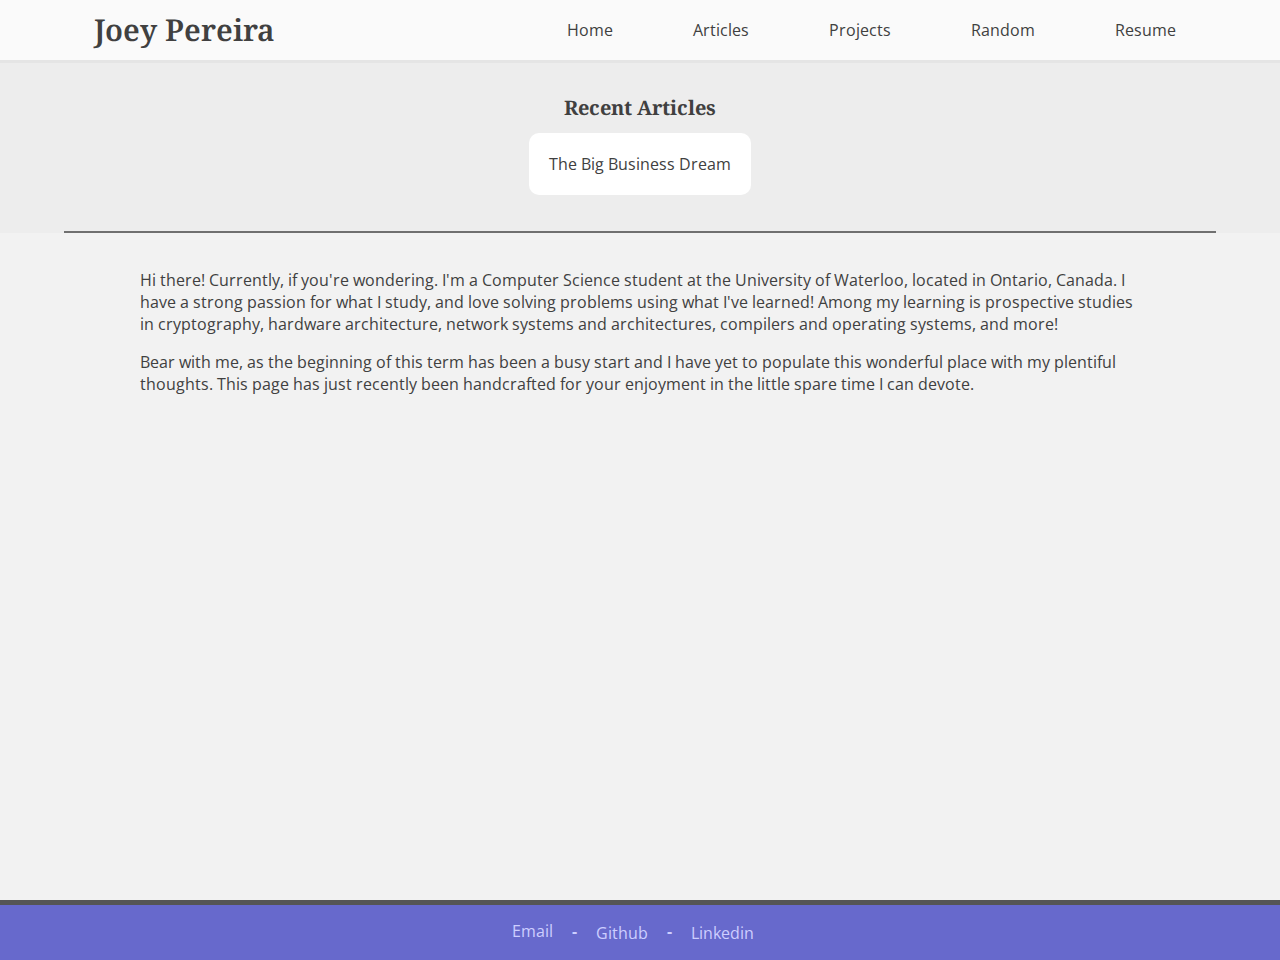
<file: index.html>
<!DOCTYPE html>
<html>
<head>
  <meta charset="" />
  <title>Home | joey/Pereira</title>

  <meta name="author" content="" />
  
    <link href="/media/style.css" rel="stylesheet" type="text/css">
  

  <meta name="google-site-verification" content="4MrONodOF8HJgojk-ot8T4dAk0PCaig2U0HJcdB0fKA" />
  <script>
  (function(i,s,o,g,r,a,m){i['GoogleAnalyticsObject']=r;i[r]=i[r]||function(){
  (i[r].q=i[r].q||[]).push(arguments)},i[r].l=1*new Date();a=s.createElement(o),
  m=s.getElementsByTagName(o)[0];a.async=1;a.src=g;m.parentNode.insertBefore(a,m)
  })(window,document,'script','//www.google-analytics.com/analytics.js','ga');

  ga('create', 'UA-46626177-1', 'joeypereira.com');
  ga('send', 'pageview');
  </script>

</head>
<body>
    <div id="container">
    <header class="menu">
    <div class="wrap">
      <div class="left">
        <a href="/" id="brand" class="serif">Joey Pereira</a>
      </div>
      <nav class="right">
        <a href="/#">Home</a>
        <a href="/articles/">Articles</a>
        <a href="/projects">Projects</a>
        <a href="/random.html">Random</a>
        <a href="/resume.pdf">Resume</a>
      </nav>
    </div>
    </header>

    <div style="margin-bottom: 60px;">
    <section id="articles">
  <div style="padding-top: 1px; border-bottom: 2px solid #707070;" class="wrap">
    <h1 class="serif">Recent Articles</h1>
    <div class="row">
                       <span class="col-2 post">
          <a href="/articles/big-business-dream.html">The Big Business Dream</a>
        </span>
                       </div>
  </div>
</section>
<section id="aboutme" class="wrap">
<p>Hi there! Currently, if you're wondering. I'm a Computer Science student at the University of Waterloo, located in Ontario, Canada. I have a strong passion for what I study, and love solving problems using what I've learned! Among my learning is prospective studies in cryptography, hardware architecture, network systems and architectures, compilers and operating systems, and more!</p>
<p>Bear with me, as the beginning of this term has been a busy start and I have yet to populate this wonderful place with my plentiful thoughts. This page has just recently been handcrafted for your enjoyment in the little spare time I can devote.</p></section>
  </div>

  </div>
  <footer>
        <span class="wrap vert-center" style="padding: 0 15px 0 0">
      <a href="mailto:joey@joeypereira.com" style="color: #CDCEFF">Email</a>
    </span>
    <span class="wrap vert-center" style="padding: 15px 0 0 0">
      <b>-</b>
    </span>
    <span class="wrap" style="vertical-align: middle; margin: 15px">
      <a href="http://github.com/xlegoz" style="color: #CDCEFF">Github</a>
    </span>
    <span class="wrap vert-center" style="padding: 15px 0 0 0">
      <b>-</b>
    </span>
    <span class="wrap" style="vertical-align: middle; margin: 15px">
      <a href="http://ca.linkedin.com/in/joeypereira/" style="color: #CDCEFF">Linkedin</a>
    </span>
      </footer>
 </body>
</html>
</file>
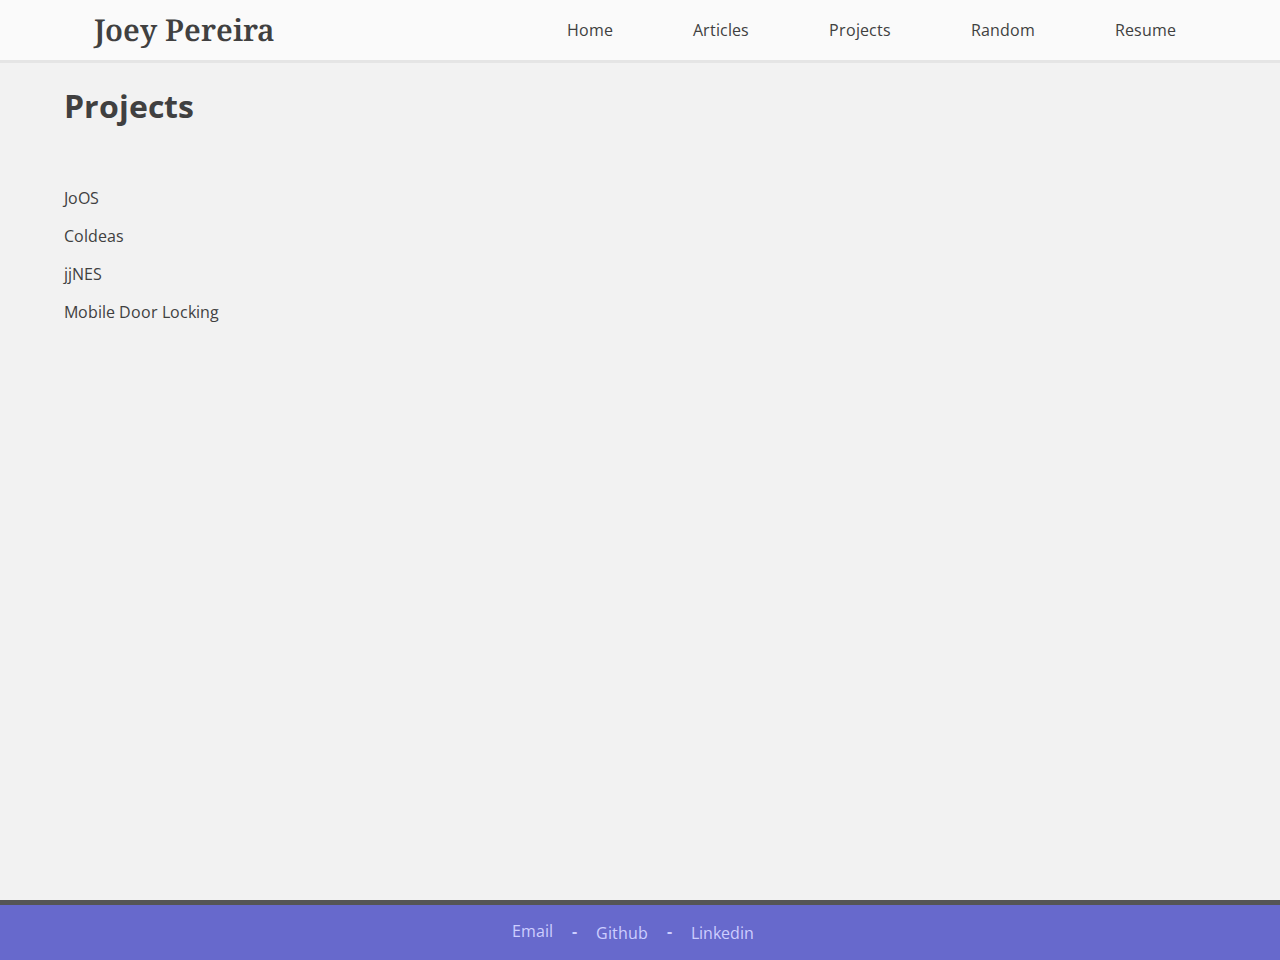
<file: projects/index.html>
<!DOCTYPE html>
<html>
<head>
  <meta charset="" />
  <title>Projects | joey/Pereira</title>

  <meta name="author" content="" />
  
    <link href="/media/style.css" rel="stylesheet" type="text/css">
  

  <meta name="google-site-verification" content="4MrONodOF8HJgojk-ot8T4dAk0PCaig2U0HJcdB0fKA" />
  <script>
  (function(i,s,o,g,r,a,m){i['GoogleAnalyticsObject']=r;i[r]=i[r]||function(){
  (i[r].q=i[r].q||[]).push(arguments)},i[r].l=1*new Date();a=s.createElement(o),
  m=s.getElementsByTagName(o)[0];a.async=1;a.src=g;m.parentNode.insertBefore(a,m)
  })(window,document,'script','//www.google-analytics.com/analytics.js','ga');

  ga('create', 'UA-46626177-1', 'joeypereira.com');
  ga('send', 'pageview');
  </script>

</head>
<body>
    <div id="container">
    <header class="menu">
    <div class="wrap">
      <div class="left">
        <a href="/" id="brand" class="serif">Joey Pereira</a>
      </div>
      <nav class="right">
        <a href="/#">Home</a>
        <a href="/articles/">Articles</a>
        <a href="/projects">Projects</a>
        <a href="/random.html">Random</a>
        <a href="/resume.pdf">Resume</a>
      </nav>
    </div>
    </header>

    <div style="margin-bottom: 60px;">
    
<div class="wrap">
<h1>Projects</h1>
<span class="lead"><p></p></span>

<span style="padding: 0 15px;">
                              <p><a href="/projects/joos.html">JoOS</a></p>
      <p></p>
            <p><a href="/projects/coldeas.html">Coldeas</a></p>
      <p></p>
            <p><a href="/projects/jjnes.html">jjNES</a></p>
      <p></p>
            <p><a href="/projects/mobile-lock.html">Mobile Door Locking</a></p>
      <p></p>
            </span>
</div>
  </div>

  </div>
  <footer>
        <span class="wrap vert-center" style="padding: 0 15px 0 0">
      <a href="mailto:joey@joeypereira.com" style="color: #CDCEFF">Email</a>
    </span>
    <span class="wrap vert-center" style="padding: 15px 0 0 0">
      <b>-</b>
    </span>
    <span class="wrap" style="vertical-align: middle; margin: 15px">
      <a href="http://github.com/xlegoz" style="color: #CDCEFF">Github</a>
    </span>
    <span class="wrap vert-center" style="padding: 15px 0 0 0">
      <b>-</b>
    </span>
    <span class="wrap" style="vertical-align: middle; margin: 15px">
      <a href="http://ca.linkedin.com/in/joeypereira/" style="color: #CDCEFF">Linkedin</a>
    </span>
      </footer>
 </body>
</html>
</file>
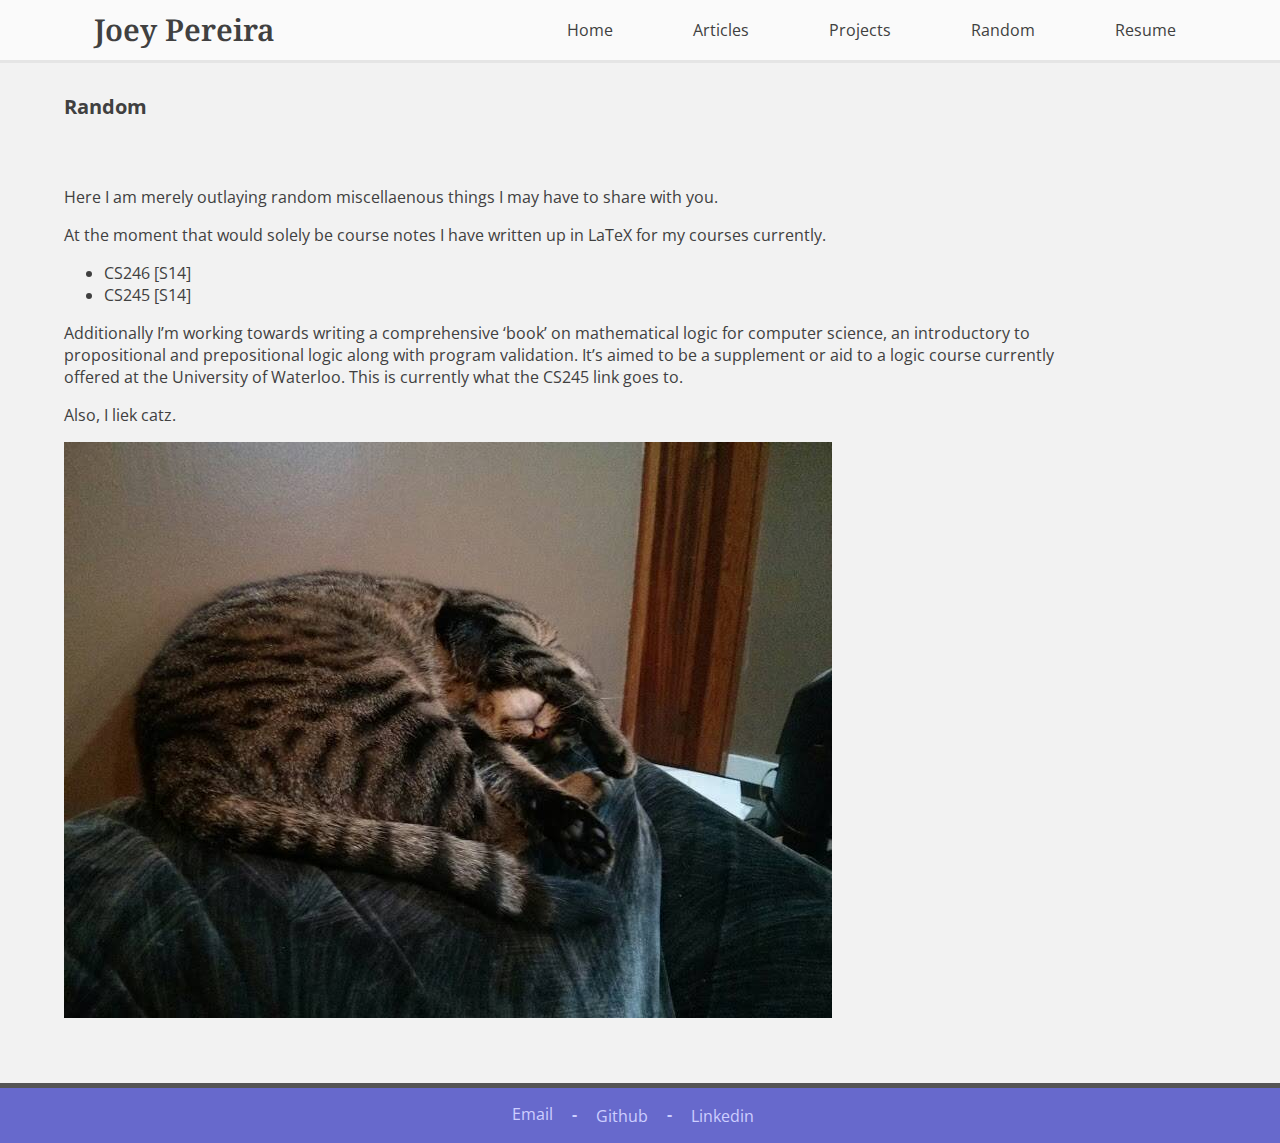
<file: random.html>
<!DOCTYPE html>
<html>
<head>
  <meta charset="" />
  <title>Random | joey/Pereira</title>

  <meta name="author" content="" />
  
    <link href="/media/style.css" rel="stylesheet" type="text/css">
  

  <meta name="google-site-verification" content="4MrONodOF8HJgojk-ot8T4dAk0PCaig2U0HJcdB0fKA" />
  <script>
  (function(i,s,o,g,r,a,m){i['GoogleAnalyticsObject']=r;i[r]=i[r]||function(){
  (i[r].q=i[r].q||[]).push(arguments)},i[r].l=1*new Date();a=s.createElement(o),
  m=s.getElementsByTagName(o)[0];a.async=1;a.src=g;m.parentNode.insertBefore(a,m)
  })(window,document,'script','//www.google-analytics.com/analytics.js','ga');

  ga('create', 'UA-46626177-1', 'joeypereira.com');
  ga('send', 'pageview');
  </script>

</head>
<body>
    <div id="container">
    <header class="menu">
    <div class="wrap">
      <div class="left">
        <a href="/" id="brand" class="serif">Joey Pereira</a>
      </div>
      <nav class="right">
        <a href="/#">Home</a>
        <a href="/articles/">Articles</a>
        <a href="/projects">Projects</a>
        <a href="/random.html">Random</a>
        <a href="/resume.pdf">Resume</a>
      </nav>
    </div>
    </header>

    <div style="margin-bottom: 60px;">
    <div class="wrap">
<div id="article">
<h1>
    <a href="/random.html">
        Random
    </a>
</h1>
</div>
<article id="aboutme">
<p>Here I am merely outlaying random miscellaenous things I may have to share with&nbsp;you.</p>

<p>At the moment that would solely be course notes I have written up in LaTeX for my courses&nbsp;currently.</p>

<ul>
<li><a href="/media/coursenotes/cs246.pdf"><span class="caps">CS246</span>&nbsp;[S14]</a></li>
<li><a href="/media/coursenotes/cs245.pdf"><span class="caps">CS245</span>&nbsp;[S14]</a></li>
</ul>

<p>Additionally I&#8217;m working towards writing a comprehensive &#8216;book&#8217; on mathematical logic for computer science, an introductory to propositional and prepositional logic along with program validation. It&#8217;s aimed to be a supplement or aid to a logic course currently offered at the University of Waterloo. This is currently what the <span class="caps">CS245</span> link goes&nbsp;to.</p>

<p>Also, I liek&nbsp;catz.</p>

<p><img alt="Kitty!!" src="/media/images/kitty.png" /></p></article>
</div>  </div>

  </div>
  <footer>
        <span class="wrap vert-center" style="padding: 0 15px 0 0">
      <a href="mailto:joey@joeypereira.com" style="color: #CDCEFF">Email</a>
    </span>
    <span class="wrap vert-center" style="padding: 15px 0 0 0">
      <b>-</b>
    </span>
    <span class="wrap" style="vertical-align: middle; margin: 15px">
      <a href="http://github.com/xlegoz" style="color: #CDCEFF">Github</a>
    </span>
    <span class="wrap vert-center" style="padding: 15px 0 0 0">
      <b>-</b>
    </span>
    <span class="wrap" style="vertical-align: middle; margin: 15px">
      <a href="http://ca.linkedin.com/in/joeypereira/" style="color: #CDCEFF">Linkedin</a>
    </span>
      </footer>
 </body>
</html>
</file>
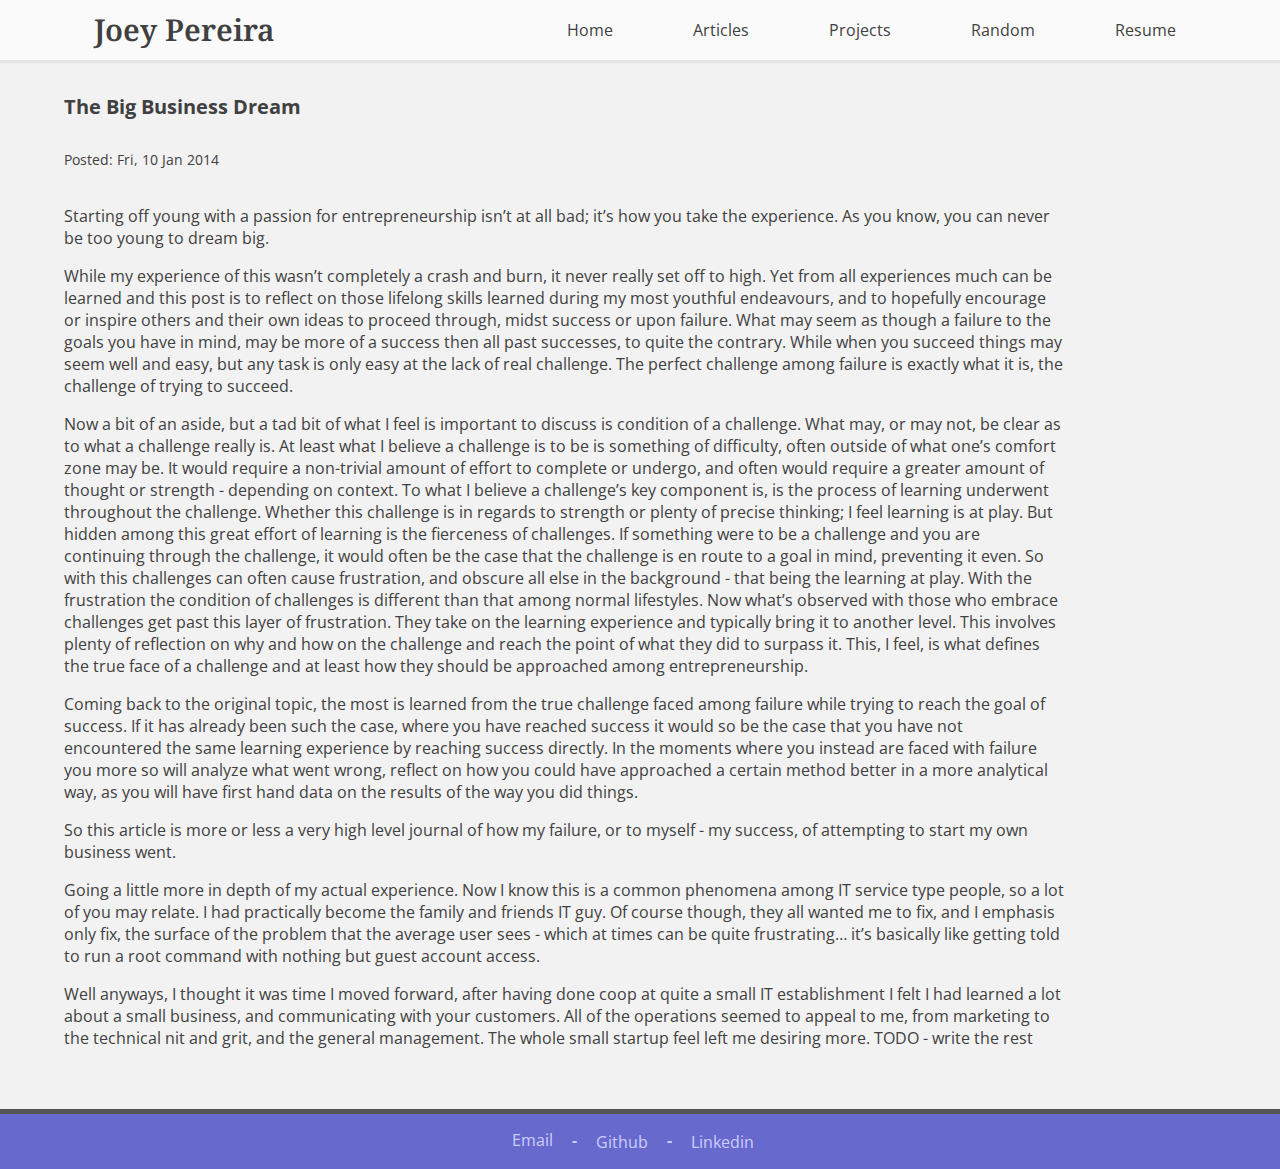
<file: articles/big-business-dream.html>
<!DOCTYPE html>
<html>
<head>
  <meta charset="" />
  <title>The Big Business Dream | joey/Pereira</title>

  <meta name="author" content="" />
  
    <link href="/media/style.css" rel="stylesheet" type="text/css">
  

  <meta name="google-site-verification" content="4MrONodOF8HJgojk-ot8T4dAk0PCaig2U0HJcdB0fKA" />
  <script>
  (function(i,s,o,g,r,a,m){i['GoogleAnalyticsObject']=r;i[r]=i[r]||function(){
  (i[r].q=i[r].q||[]).push(arguments)},i[r].l=1*new Date();a=s.createElement(o),
  m=s.getElementsByTagName(o)[0];a.async=1;a.src=g;m.parentNode.insertBefore(a,m)
  })(window,document,'script','//www.google-analytics.com/analytics.js','ga');

  ga('create', 'UA-46626177-1', 'joeypereira.com');
  ga('send', 'pageview');
  </script>

</head>
<body>
    <div id="container">
    <header class="menu">
    <div class="wrap">
      <div class="left">
        <a href="/" id="brand" class="serif">Joey Pereira</a>
      </div>
      <nav class="right">
        <a href="/#">Home</a>
        <a href="/articles/">Articles</a>
        <a href="/projects">Projects</a>
        <a href="/random.html">Random</a>
        <a href="/resume.pdf">Resume</a>
      </nav>
    </div>
    </header>

    <div style="margin-bottom: 60px;">
    <div class="wrap">
<div id="article">
<h1>
    <a href="/articles/big-business-dream.html">
        The Big Business Dream
    </a>
</h1>
<time datetime="2014-01-10">
    Posted: Fri, 10 Jan 2014
</time>
</div>
<article id="aboutme">
<p>Starting off young with a passion for entrepreneurship isn&#8217;t at all bad; it&#8217;s how you take the experience. As you know, you can never be too young to dream&nbsp;big.</p>
<p>While my experience of this wasn&#8217;t completely a crash and burn, it never really set off to high. Yet from all experiences much can be learned and this post is to reflect on those lifelong skills learned during my most youthful endeavours, and to hopefully encourage or inspire others and their own ideas to proceed through, midst success or upon failure. What may seem as though a failure to the goals you have in mind, may be more of a success then all past successes, to quite the contrary. While when you succeed things may seem well and easy, but any task is only easy at the lack of real challenge. The perfect challenge among failure is exactly what it is, the challenge of trying to&nbsp;succeed.</p>
<p>Now a bit of an aside, but a tad bit of what I feel is important to discuss is condition of a challenge. What may, or may not, be clear as to what a challenge really is. At least what I believe a challenge is to be is something of difficulty, often outside of what one&#8217;s comfort zone may be. It would require a non-trivial amount of effort to complete or undergo, and often would require a greater amount of thought or strength - depending on context. To what I believe a challenge&#8217;s key component is, is the process of learning underwent throughout the challenge. Whether this challenge is in regards to strength or plenty of precise thinking; I feel learning is at play. But hidden among this great effort of learning is the fierceness of challenges. If something were to be a challenge and you are continuing through the challenge, it would often be the case that the challenge is en route to a goal in mind, preventing it even. So with this challenges can often cause frustration, and obscure all else in the background - that being the learning at play. With the frustration the condition of challenges is different than that among normal lifestyles. Now what&#8217;s observed with those who embrace challenges get past this layer of frustration. They take on the learning experience and typically bring it to another level. This involves plenty of reflection on why and how on the challenge and reach the point of what they did to surpass it. This, I feel, is what defines the true face of a challenge and at least how they should be approached among&nbsp;entrepreneurship.</p>
<p>Coming back to the original topic, the most is learned from the true challenge faced among failure while trying to reach the goal of success. If it has already been such the case, where you have reached success it would so be the case that you have not encountered the same learning experience by reaching success directly. In the moments where you instead are faced with failure you more so will analyze what went wrong, reflect on how you could have approached a certain method better in a more  analytical way, as you will have first hand data on the results of the way you did&nbsp;things.</p>
<p>So this article is more or less a very high level journal of how my failure, or to myself - my success, of attempting to start my own business&nbsp;went.</p>
<p>Going a little more in depth of my actual experience.
Now I know this is a common phenomena among <span class="caps">IT</span> service type people, so a lot of you may relate. I had practically become the family and friends <span class="caps">IT</span> guy. Of course though, they all wanted me to fix, and I emphasis only fix, the surface of the problem that the average user sees - which at times can be quite frustrating&#8230; it&#8217;s basically like getting told to run a root command with nothing but guest account&nbsp;access.</p>
<p>Well anyways, I thought it was time I moved forward, after having done coop at quite a small <span class="caps">IT</span> establishment I felt I had learned a lot about a small business, and communicating with your customers. All of the operations seemed to appeal to me, from marketing to the technical nit and grit, and the general management. The whole small startup feel left me desiring more. <span class="caps">TODO</span> - write the&nbsp;rest</p></article>
</div>  </div>

  </div>
  <footer>
        <span class="wrap vert-center" style="padding: 0 15px 0 0">
      <a href="mailto:joey@joeypereira.com" style="color: #CDCEFF">Email</a>
    </span>
    <span class="wrap vert-center" style="padding: 15px 0 0 0">
      <b>-</b>
    </span>
    <span class="wrap" style="vertical-align: middle; margin: 15px">
      <a href="http://github.com/xlegoz" style="color: #CDCEFF">Github</a>
    </span>
    <span class="wrap vert-center" style="padding: 15px 0 0 0">
      <b>-</b>
    </span>
    <span class="wrap" style="vertical-align: middle; margin: 15px">
      <a href="http://ca.linkedin.com/in/joeypereira/" style="color: #CDCEFF">Linkedin</a>
    </span>
      </footer>
 </body>
</html>
</file>
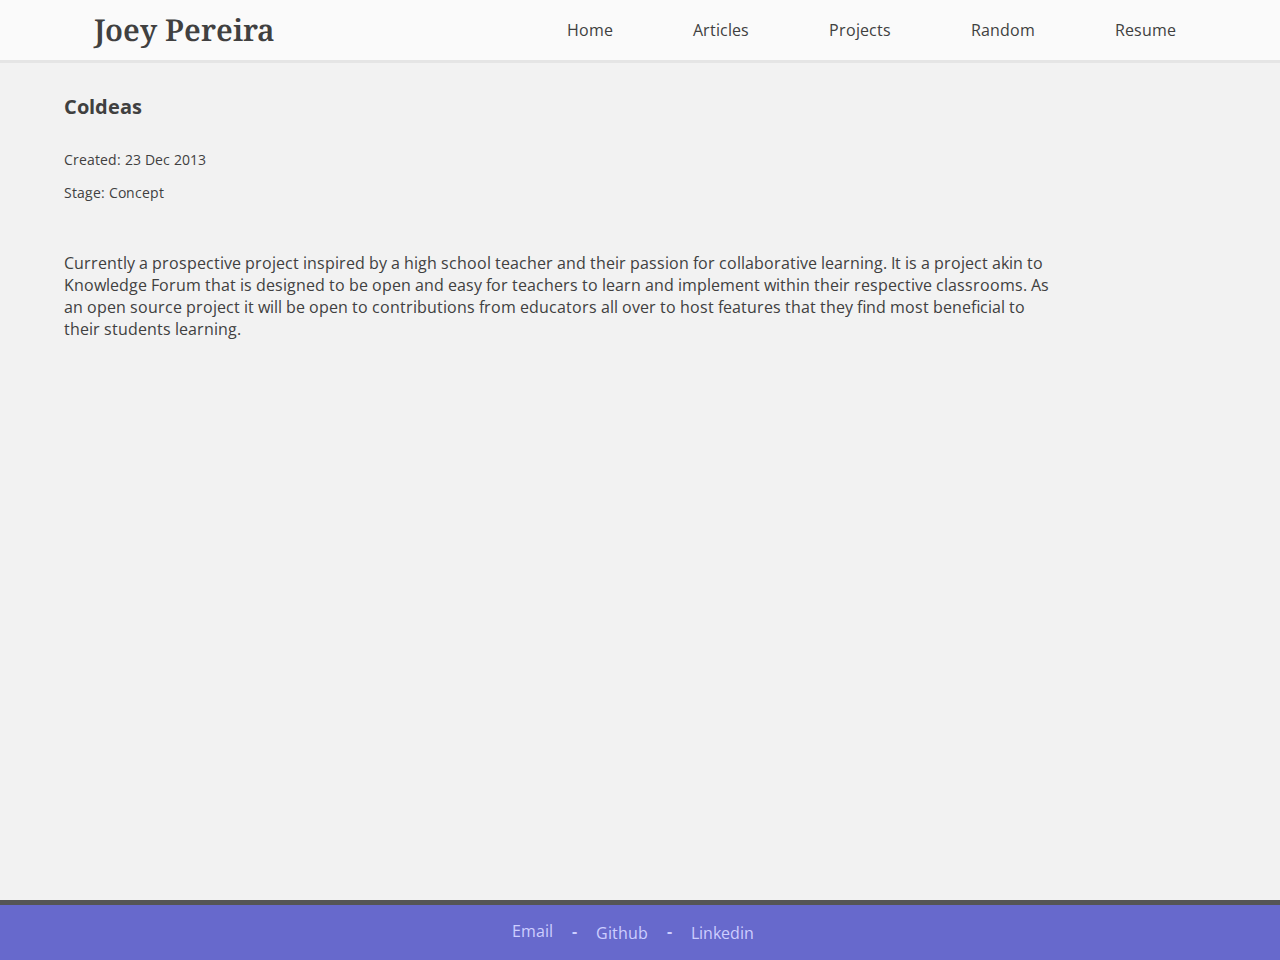
<file: projects/coldeas.html>
<!DOCTYPE html>
<html>
<head>
  <meta charset="" />
  <title>Coldeas | joey/Pereira</title>

  <meta name="author" content="" />
  
    <link href="/media/style.css" rel="stylesheet" type="text/css">
  

  <meta name="google-site-verification" content="4MrONodOF8HJgojk-ot8T4dAk0PCaig2U0HJcdB0fKA" />
  <script>
  (function(i,s,o,g,r,a,m){i['GoogleAnalyticsObject']=r;i[r]=i[r]||function(){
  (i[r].q=i[r].q||[]).push(arguments)},i[r].l=1*new Date();a=s.createElement(o),
  m=s.getElementsByTagName(o)[0];a.async=1;a.src=g;m.parentNode.insertBefore(a,m)
  })(window,document,'script','//www.google-analytics.com/analytics.js','ga');

  ga('create', 'UA-46626177-1', 'joeypereira.com');
  ga('send', 'pageview');
  </script>

</head>
<body>
    <div id="container">
    <header class="menu">
    <div class="wrap">
      <div class="left">
        <a href="/" id="brand" class="serif">Joey Pereira</a>
      </div>
      <nav class="right">
        <a href="/#">Home</a>
        <a href="/articles/">Articles</a>
        <a href="/projects">Projects</a>
        <a href="/random.html">Random</a>
        <a href="/resume.pdf">Resume</a>
      </nav>
    </div>
    </header>

    <div style="margin-bottom: 60px;">
    <div class="wrap">
<div id="article">
<h1>
    <a href="/projects/coldeas.html">
        Coldeas
    </a>
</h1>
<time datetime="2013-12-23">
    Created: 23 Dec 2013
</time>
<p>Stage: Concept</p>
</div>
<article id="aboutme">
<p>Currently a prospective project inspired by a high school teacher and their passion for collaborative learning. It is a project akin to <a href="http://www.knowledgeforum.com/">Knowledge Forum</a> that is designed to be open and easy for teachers to learn and implement within their respective classrooms. As an open source project it will be open to contributions from educators all over to host features that they find most beneficial to their students&nbsp;learning.</p></article>
</div>  </div>

  </div>
  <footer>
        <span class="wrap vert-center" style="padding: 0 15px 0 0">
      <a href="mailto:joey@joeypereira.com" style="color: #CDCEFF">Email</a>
    </span>
    <span class="wrap vert-center" style="padding: 15px 0 0 0">
      <b>-</b>
    </span>
    <span class="wrap" style="vertical-align: middle; margin: 15px">
      <a href="http://github.com/xlegoz" style="color: #CDCEFF">Github</a>
    </span>
    <span class="wrap vert-center" style="padding: 15px 0 0 0">
      <b>-</b>
    </span>
    <span class="wrap" style="vertical-align: middle; margin: 15px">
      <a href="http://ca.linkedin.com/in/joeypereira/" style="color: #CDCEFF">Linkedin</a>
    </span>
      </footer>
 </body>
</html>
</file>
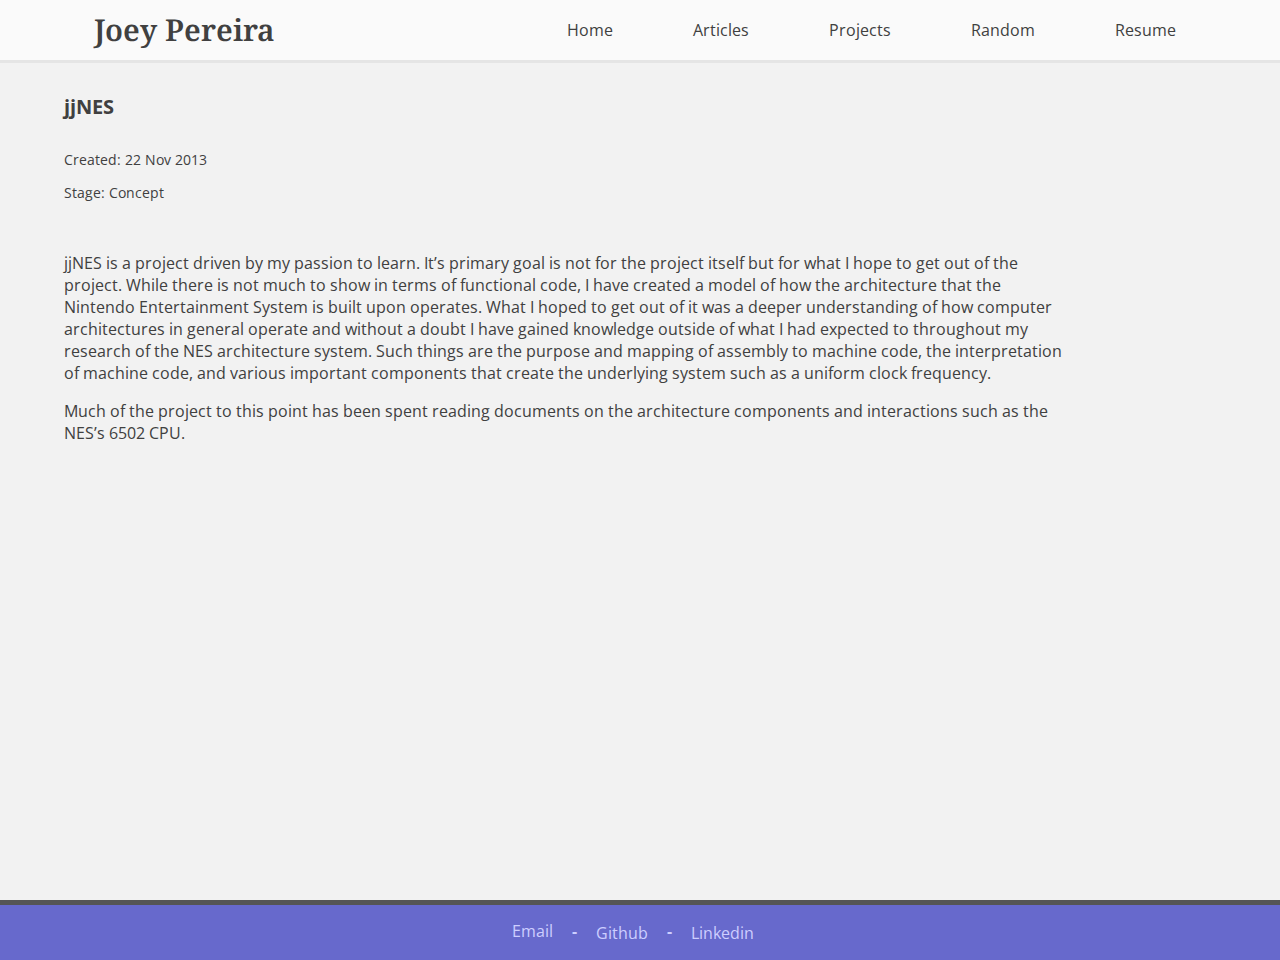
<file: projects/jjnes.html>
<!DOCTYPE html>
<html>
<head>
  <meta charset="" />
  <title>jjNES | joey/Pereira</title>

  <meta name="author" content="" />
  
    <link href="/media/style.css" rel="stylesheet" type="text/css">
  

  <meta name="google-site-verification" content="4MrONodOF8HJgojk-ot8T4dAk0PCaig2U0HJcdB0fKA" />
  <script>
  (function(i,s,o,g,r,a,m){i['GoogleAnalyticsObject']=r;i[r]=i[r]||function(){
  (i[r].q=i[r].q||[]).push(arguments)},i[r].l=1*new Date();a=s.createElement(o),
  m=s.getElementsByTagName(o)[0];a.async=1;a.src=g;m.parentNode.insertBefore(a,m)
  })(window,document,'script','//www.google-analytics.com/analytics.js','ga');

  ga('create', 'UA-46626177-1', 'joeypereira.com');
  ga('send', 'pageview');
  </script>

</head>
<body>
    <div id="container">
    <header class="menu">
    <div class="wrap">
      <div class="left">
        <a href="/" id="brand" class="serif">Joey Pereira</a>
      </div>
      <nav class="right">
        <a href="/#">Home</a>
        <a href="/articles/">Articles</a>
        <a href="/projects">Projects</a>
        <a href="/random.html">Random</a>
        <a href="/resume.pdf">Resume</a>
      </nav>
    </div>
    </header>

    <div style="margin-bottom: 60px;">
    <div class="wrap">
<div id="article">
<h1>
    <a href="/projects/jjnes.html">
        jjNES
    </a>
</h1>
<time datetime="2013-11-22">
    Created: 22 Nov 2013
</time>
<p>Stage: Concept</p>
</div>
<article id="aboutme">
<p>jjNES is a project driven by my passion to learn. It&#8217;s primary goal is not for the project itself but for what I hope to get out of the project. While there is not much to show in terms of functional code, I have created a model of how the architecture that the Nintendo Entertainment System is built upon operates. What I hoped to get out of it was a deeper understanding of how computer architectures in general operate and without a doubt I have gained knowledge outside of what I had expected to throughout my research of the <span class="caps">NES</span> architecture system. Such things are the purpose and mapping of assembly to machine code, the interpretation of machine code, and various important components that create the underlying system such as a uniform clock&nbsp;frequency.</p>
<p>Much of the project to this point has been spent reading documents on the architecture components and interactions such as the <span class="caps">NES</span>&#8217;s 6502&nbsp;<span class="caps">CPU</span>.</p></article>
</div>  </div>

  </div>
  <footer>
        <span class="wrap vert-center" style="padding: 0 15px 0 0">
      <a href="mailto:joey@joeypereira.com" style="color: #CDCEFF">Email</a>
    </span>
    <span class="wrap vert-center" style="padding: 15px 0 0 0">
      <b>-</b>
    </span>
    <span class="wrap" style="vertical-align: middle; margin: 15px">
      <a href="http://github.com/xlegoz" style="color: #CDCEFF">Github</a>
    </span>
    <span class="wrap vert-center" style="padding: 15px 0 0 0">
      <b>-</b>
    </span>
    <span class="wrap" style="vertical-align: middle; margin: 15px">
      <a href="http://ca.linkedin.com/in/joeypereira/" style="color: #CDCEFF">Linkedin</a>
    </span>
      </footer>
 </body>
</html>
</file>
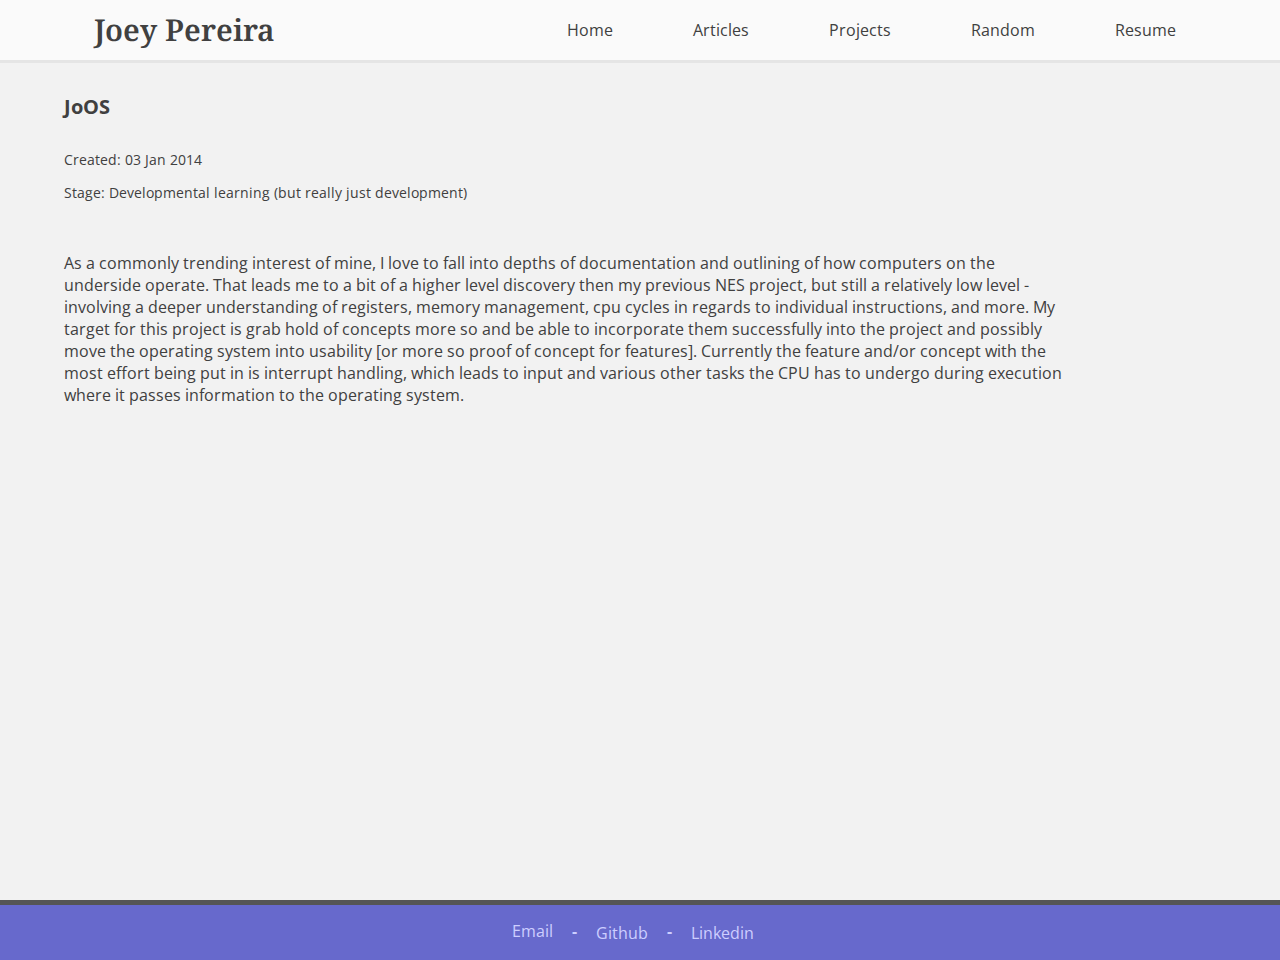
<file: projects/joos.html>
<!DOCTYPE html>
<html>
<head>
  <meta charset="" />
  <title>JoOS | joey/Pereira</title>

  <meta name="author" content="" />
  
    <link href="/media/style.css" rel="stylesheet" type="text/css">
  

  <meta name="google-site-verification" content="4MrONodOF8HJgojk-ot8T4dAk0PCaig2U0HJcdB0fKA" />
  <script>
  (function(i,s,o,g,r,a,m){i['GoogleAnalyticsObject']=r;i[r]=i[r]||function(){
  (i[r].q=i[r].q||[]).push(arguments)},i[r].l=1*new Date();a=s.createElement(o),
  m=s.getElementsByTagName(o)[0];a.async=1;a.src=g;m.parentNode.insertBefore(a,m)
  })(window,document,'script','//www.google-analytics.com/analytics.js','ga');

  ga('create', 'UA-46626177-1', 'joeypereira.com');
  ga('send', 'pageview');
  </script>

</head>
<body>
    <div id="container">
    <header class="menu">
    <div class="wrap">
      <div class="left">
        <a href="/" id="brand" class="serif">Joey Pereira</a>
      </div>
      <nav class="right">
        <a href="/#">Home</a>
        <a href="/articles/">Articles</a>
        <a href="/projects">Projects</a>
        <a href="/random.html">Random</a>
        <a href="/resume.pdf">Resume</a>
      </nav>
    </div>
    </header>

    <div style="margin-bottom: 60px;">
    <div class="wrap">
<div id="article">
<h1>
    <a href="/projects/joos.html">
        JoOS
    </a>
</h1>
<time datetime="2014-01-03">
    Created: 03 Jan 2014
</time>
<p>Stage: Developmental learning (but really just <a href="http://github.com/xLegoz/JoOS">development</a>)</p>
</div>
<article id="aboutme">
<p>As a commonly trending interest of mine, I love to fall into depths of documentation and outlining of how computers on the underside operate. That leads me to a bit of a higher level discovery then my previous <span class="caps">NES</span> project, but still a relatively low level - involving a deeper understanding of registers, memory management, cpu cycles in regards to individual instructions, and more.
My target for this project is grab hold of concepts more so and be able to incorporate them successfully into the project and possibly move the operating system into usability [or more so proof of concept for features]. Currently the feature and/or concept with the most effort being put in is interrupt handling, which leads to input and various other tasks the <span class="caps">CPU</span> has to undergo during execution where it passes information to the operating&nbsp;system.</p></article>
</div>  </div>

  </div>
  <footer>
        <span class="wrap vert-center" style="padding: 0 15px 0 0">
      <a href="mailto:joey@joeypereira.com" style="color: #CDCEFF">Email</a>
    </span>
    <span class="wrap vert-center" style="padding: 15px 0 0 0">
      <b>-</b>
    </span>
    <span class="wrap" style="vertical-align: middle; margin: 15px">
      <a href="http://github.com/xlegoz" style="color: #CDCEFF">Github</a>
    </span>
    <span class="wrap vert-center" style="padding: 15px 0 0 0">
      <b>-</b>
    </span>
    <span class="wrap" style="vertical-align: middle; margin: 15px">
      <a href="http://ca.linkedin.com/in/joeypereira/" style="color: #CDCEFF">Linkedin</a>
    </span>
      </footer>
 </body>
</html>
</file>
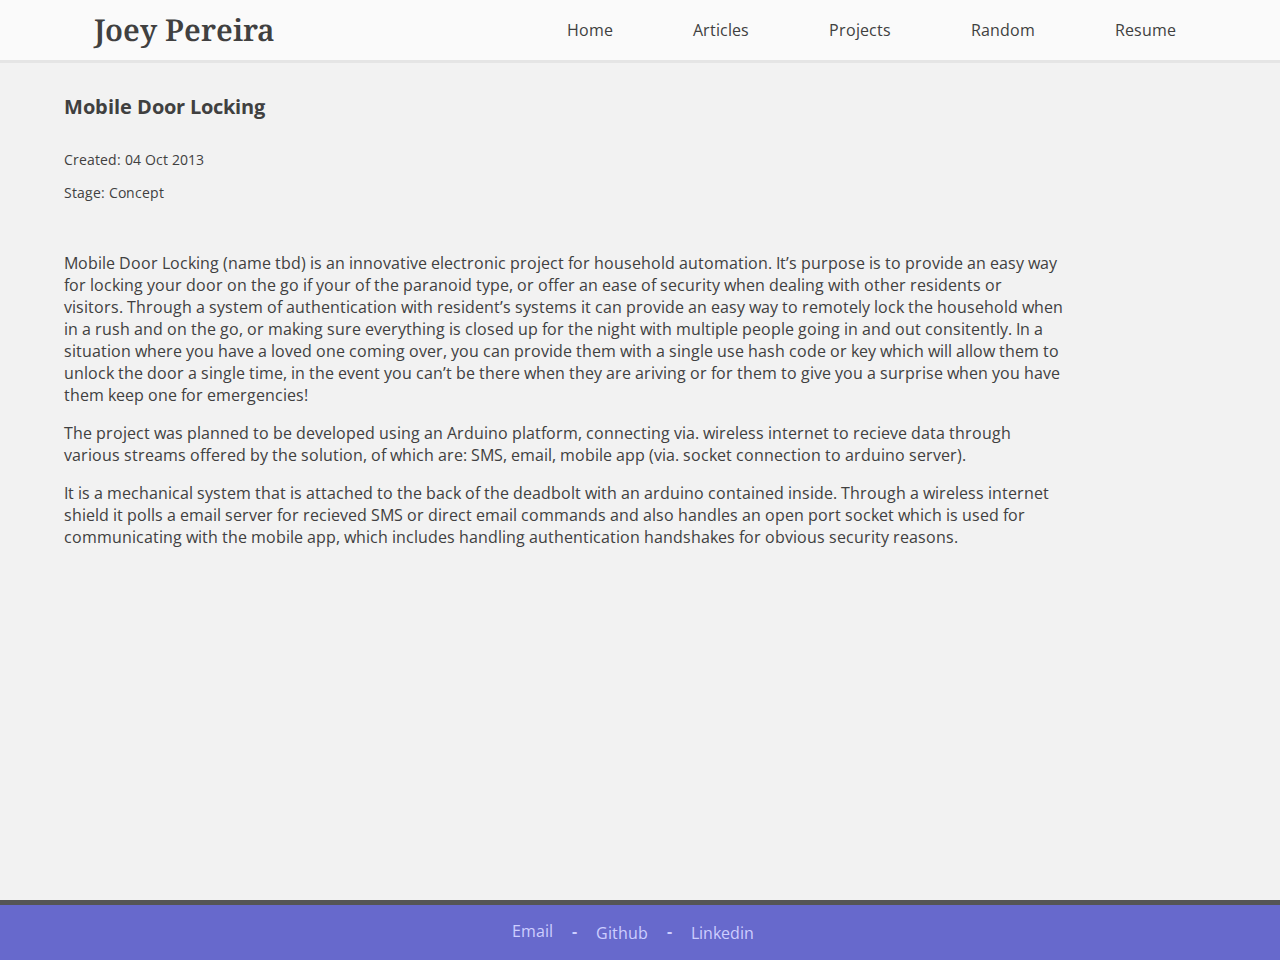
<file: projects/mobile-lock.html>
<!DOCTYPE html>
<html>
<head>
  <meta charset="" />
  <title>Mobile Door Locking | joey/Pereira</title>

  <meta name="author" content="" />
  
    <link href="/media/style.css" rel="stylesheet" type="text/css">
  

  <meta name="google-site-verification" content="4MrONodOF8HJgojk-ot8T4dAk0PCaig2U0HJcdB0fKA" />
  <script>
  (function(i,s,o,g,r,a,m){i['GoogleAnalyticsObject']=r;i[r]=i[r]||function(){
  (i[r].q=i[r].q||[]).push(arguments)},i[r].l=1*new Date();a=s.createElement(o),
  m=s.getElementsByTagName(o)[0];a.async=1;a.src=g;m.parentNode.insertBefore(a,m)
  })(window,document,'script','//www.google-analytics.com/analytics.js','ga');

  ga('create', 'UA-46626177-1', 'joeypereira.com');
  ga('send', 'pageview');
  </script>

</head>
<body>
    <div id="container">
    <header class="menu">
    <div class="wrap">
      <div class="left">
        <a href="/" id="brand" class="serif">Joey Pereira</a>
      </div>
      <nav class="right">
        <a href="/#">Home</a>
        <a href="/articles/">Articles</a>
        <a href="/projects">Projects</a>
        <a href="/random.html">Random</a>
        <a href="/resume.pdf">Resume</a>
      </nav>
    </div>
    </header>

    <div style="margin-bottom: 60px;">
    <div class="wrap">
<div id="article">
<h1>
    <a href="/projects/mobile-lock.html">
        Mobile Door Locking
    </a>
</h1>
<time datetime="2013-10-04">
    Created: 04 Oct 2013
</time>
<p>Stage: Concept</p>
</div>
<article id="aboutme">
<p>Mobile Door Locking (name tbd) is an innovative electronic project for household automation. It&#8217;s purpose is to provide an easy way for locking your door on the go if your of the paranoid type, or offer an ease of security when dealing with other residents or visitors. Through a system of authentication with resident&#8217;s systems it can provide an easy way to remotely lock the household when in a rush and on the go, or making sure everything is closed up for the night with multiple people going in and out consitently. In a situation where you have a loved one coming over, you can provide them with a single use hash code or key which will allow them to unlock the door a single time, in the event you can&#8217;t be there when they are ariving or for them to give you a surprise when you have them keep one for&nbsp;emergencies!</p>
<p>The project was planned to be developed using an Arduino platform, connecting via. wireless internet to recieve data through various streams offered by the solution, of which are: <span class="caps">SMS</span>, email, mobile app (via. socket connection to arduino&nbsp;server).</p>
<p>It is a mechanical system that is attached to the back of the deadbolt with an arduino contained inside. Through a wireless internet shield it polls a email server for recieved <span class="caps">SMS</span> or direct email commands and also handles an open port socket which is used for communicating with the mobile app, which includes handling authentication handshakes for obvious security&nbsp;reasons.</p></article>
</div>  </div>

  </div>
  <footer>
        <span class="wrap vert-center" style="padding: 0 15px 0 0">
      <a href="mailto:joey@joeypereira.com" style="color: #CDCEFF">Email</a>
    </span>
    <span class="wrap vert-center" style="padding: 15px 0 0 0">
      <b>-</b>
    </span>
    <span class="wrap" style="vertical-align: middle; margin: 15px">
      <a href="http://github.com/xlegoz" style="color: #CDCEFF">Github</a>
    </span>
    <span class="wrap vert-center" style="padding: 15px 0 0 0">
      <b>-</b>
    </span>
    <span class="wrap" style="vertical-align: middle; margin: 15px">
      <a href="http://ca.linkedin.com/in/joeypereira/" style="color: #CDCEFF">Linkedin</a>
    </span>
      </footer>
 </body>
</html>
</file>
<file: media/style.css>
@import url(http://fonts.googleapis.com/css?family=Open+Sans|Droid+Serif);
html ,
body {
  margin: 0px;
  padding: 0px;
  width: 100%;
  height: 100%;
  font-family: "Open Sans", "sans serif";
  color: #404040;
  background-color: #f2f2f2; }

a {
  color: #404040;
  text-decoration: none; }

hr {
  border-color: #555555;
  width: 80%; }

section h1 {
  font-size: 20px;
  margin: 30px 0; }

.serif {
  font-family: "Droid Serif", "serif"; }

.left {
  float: left; }

.right {
  float: right; }

#aboutme {
  text-align: left;
  max-width: 1000px;
  padding-top: 20px; }

#brand {
  font-size: 30px;
  font-weight: 600;
  padding: 0 30px; }

#article {
  font-size: 14px; }
  #article h1 {
    font-size: 20px;
    margin: 30px 0; }

#posts {
  padding-bottom: 30px; }

.wrap {
  width: 90%;
  margin: 0 auto; }

.post {
  border-radius: 10px;
  -moz-border-radius: 10px;
  -webkit-border-radius: 10px;
  background-color: white;
  padding: 20px;
  margin: auto 15px;
  position: relative;
  vertical-align: middle; }

footer {
  border-top: 5px solid #555555;
  color: #cdceff;
  text-align: center;
  background-color: #6769cc;
  min-height: 40px;
  padding: 15px 0 0 0;
  vertical-align: middle;
  width: 100%;
  position: sticky; }

.menu {
  height: inherit;
  border-bottom: 3px solid #e5e5e5;
  text-align: center;
  width: 100%;
  height: 60px;
  background-color: #fafafa; }
  .menu a {
    float: left;
    padding: 0px 40px;
    line-height: 60px;
    transition: all 0.2s ease-out;
    -o-transition: all 0.2s ease-out;
    -ms-transition: all 0.2s ease-out;
    -moz-transition: all 0.2s ease-out;
    -webkit-transition: all 0.2s ease-out; }
    .menu a:hover {
      color: #efefef;
      background-color: #4c4d96; }

#articles {
  text-align: center;
  background-color: #ededed;
}

#container {
  min-height: 100%;
  height: auto;
  }

#body {
  height: 100%;
  margin-bottom: -60px;
}

.row {
  width: 100%;
  height: 80px;
  margin: 30px auto 0 auto; }

dl {
  margin-bottom: 20px;
  margin-top: 0px; }

dt {
  clear: left;
  border-bottom: 5px solid #555555;
  float: left;
  overflow: hidden;
  text-align: right;
  text-overflow: ellipsis;
  white-space: nowrap;
  width: 160px;
  font-weight: bold; }

dd {
  margin-left: 0; }

.col-1 {
  width: 12.5%; }

.col-2 {
  width: 25%; }

.col-3 {
  width: 37.5%; }

.col-4 {
  width: 50%; }

.col-5 {
  width: 62.5%; }

.col-6 {
  width: 75%; }

.col-7 {
  width: 87.5%; }

.col-8 {
  width: 100%; }
</file>
